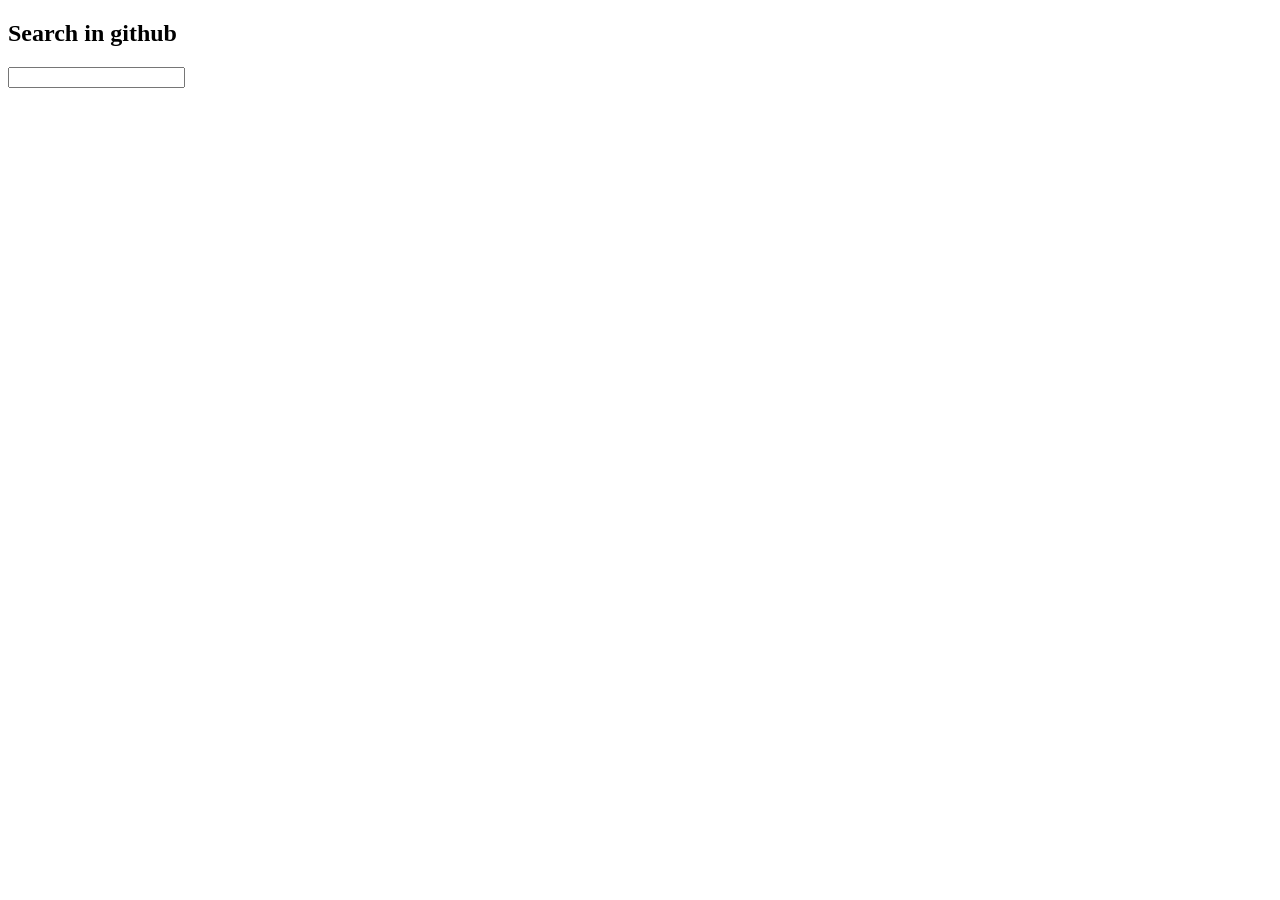
<file: search-in-github/index.html>
<!DOCTYPE html>
<html lang="en">
<head>
  <meta charset="UTF-8">
  <title>Search in github</title>
</head>
<body>
<h2>Search in github</h2>
<div>
  <input type="text" id="search">
</div>
<div id="result">

</div>
<script type="text/javascript" src="main.bundle.js?v=1"></script></body>
</html>
</file>
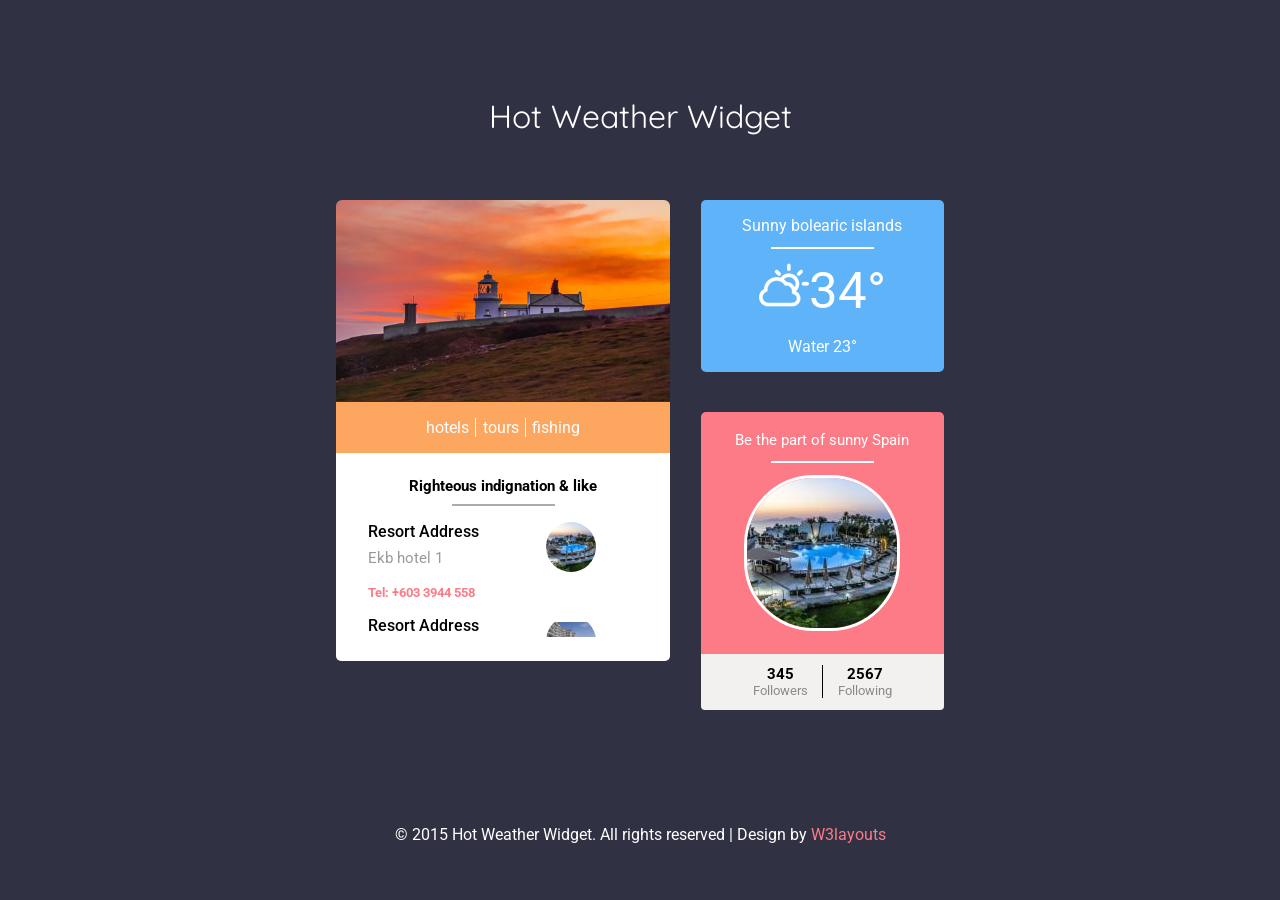
<file: weather-widget/index.html>
<!--Author: W3layouts
Author URL: http://w3layouts.com
License: Creative Commons Attribution 3.0 Unported
License URL: http://creativecommons.org/licenses/by/3.0/
-->
<!DOCTYPE HTML>
<html>
<head>
  <title>Hot Weather Widget  Responsive Widget Template | Home :: w3layouts</title>
  <script src="assets/js/jquery-1.11.0.min.js"></script>
  <link href="assets/css/style.css" rel="stylesheet" type="text/css" media="all"/>
  <!-- Custom Theme files -->
  <meta http-equiv="Content-Type" content="text/html; charset=utf-8" />
  <meta name="viewport" content="width=device-width, initial-scale=1, maximum-scale=1">
  <meta http-equiv="Content-Type" content="text/html; charset=utf-8" />
  <meta name="keywords" content="Hot Weather Widget Responsive, Login form web template, Sign up Web Templates, Flat Web Templates, Login signup Responsive web template, Smartphone Compatible web template, free webdesigns for Nokia, Samsung, LG, SonyErricsson, Motorola web design" />
  <!--google fonts-->
  <link href='//fonts.googleapis.com/css?family=Roboto:400,100,300,500,700,900' rel='stylesheet' type='text/css'>
  <link href='//fonts.googleapis.com/css?family=Quicksand:400,300,700' rel='stylesheet' type='text/css'>
  <!-- //end-smoth-scrolling -->
  <script>$(document).ready(function(c) {
      $('.log-close').on('click', function(c){
          $('.login-bottom').fadeOut('slow', function(c){
              $('.login-bottom').remove();
          });
      });
  });
  </script>
  <!--scroral start -->
</head>
<body>
  <app-root></app-root>
<script type="text/javascript" src="runtime.js"></script><script type="text/javascript" src="polyfills.js"></script><script type="text/javascript" src="styles.js"></script><script type="text/javascript" src="vendor.js"></script><script type="text/javascript" src="main.js"></script></body>
</html>
</file>
<file: weather-widget/assets/css/style.css>
/*--
Author: W3layouts
Author URL: http://w3layouts.com
License: Creative Commons Attribution 3.0 Unported
License URL: http://creativecommons.org/licenses/by/3.0/
--*/
/* start editing from here */
html,body,div,span,applet,object,iframe,h1,h2,h3,h4,h5,h6,p,blockquote,pre,a,abbr,acronym,address,big,cite,code,del,dfn,em,img,ins,kbd,q,s,samp,small,strike,strong,sub,sup,tt,var,b,u,i,dl,dt,dd,ol,nav ul,nav li,fieldset,form,label,legend,table,caption,tbody,tfoot,thead,tr,th,td,article,aside,canvas,details,embed,figure,figcaption,footer,header,hgroup,menu,nav,output,ruby,section,summary,time,mark,audio,video{margin:0;padding:0;border:0;font-size:100%;font:inherit;vertical-align:baseline;}
article, aside, details, figcaption, figure,footer, header, hgroup, menu, nav, section {display: block;}
ol,ul{list-style:none;margin:0;padding:0;}
blockquote,q{quotes:none;}
blockquote:before,blockquote:after,q:before,q:after{content:'';content:none;}
table{border-collapse:collapse;border-spacing:0;}
/* start editing from here */
a{text-decoration:none;}
.txt-rt{text-align:right;}/* text align right */
.txt-lt{text-align:left;}/* text align left */
.txt-center{text-align:center;}/* text align center */
.float-rt{float:right;}/* float right */
.float-lt{float:left;}/* float left */
.clear{clear:both;}/* clear float */
.pos-relative{position:relative;}/* Position Relative */
.pos-absolute{position:absolute;}/* Position Absolute */
.vertical-base{	vertical-align:baseline;}/* vertical align baseline */
.vertical-top{	vertical-align:top;}/* vertical align top */
.underline{	padding-bottom:5px;	border-bottom: 1px solid #eee; margin:0 0 20px 0;}/* Add 5px bottom padding and a underline */
nav.vertical ul li{	display:block;}/* vertical menu */
nav.horizontal ul li{	display: inline-block;}/* horizontal menu */
img{max-width:100%;}
/*end reset*/
/*--login start here--*/
 body{
  font-family: 'Roboto', sans-serif;
   font-size: 100%;
   background:#313144; 
}
a {
  text-decoration: none;
}
a:hover {
  transition: 0.5s all;
  -webkit-transition: 0.5s all;
  -moz-transition: 0.5s all;
  -o-transition: 0.5s all;
}
/*--header start here--*/
h1 {
  text-align: center;
  font-size: 2em;
  color: #fff;
  margin: 3em 0em 2em 0em;
  font-family: 'Quicksand', sans-serif;
}
.element {
  width: 40%;
  margin: 0 auto 7em;
}
.ele-strip {
  background: #fda660;
  padding: 1em 1em;
  margin: -3px 0px 0px 0px;
}
.temperatur {
  background: #5fb3f9;
  text-align: center;
  padding: 1em 1em;
  border-radius: 5px;
  margin-bottom: 2.5em;
}
.ele-strip ul{
  text-align: center;
}
.ele-strip ul li {
  display: inline-block;
  padding: 0em 0.5em;
  border-right: 1px solid #fff;
}
.ele-strip ul li a{
  font-size:1em;
  color: #fff;
}
/*--teddy-bear--*/
.teddy-bear {
  text-align: center;
}
.teddy-text {
  background: #fd7b87;
  padding: 1.2em 1em;
  border-radius: 5px 5px 0px 0px;
}
span.line {
  background: url(../images/line.png)no-repeat;
  width: 103px;
  height: 2px;
  display: block;
  margin: 0.6em auto 0em;
}
span.w-line {
  background: url(../images/w-line.png)no-repeat;
  width: 103px;
  height: 2px;
  display: block;
  margin:0.73em auto 0.72em;
}
.teddy-text h4 {
  color: #fff;
}
.teddy-text img {
  border-radius: 70px;
  border: 3px solid #fff;
}
.teddy-follow {
  background: #f2f1ef;
  padding: 0.7em 0em 0.7em 0em;
  border-radius: 0px 0px 4px 4px;
}
.teddy-follow li {
  display: inline-block;
  padding:0em 0.9em;
}
.teddy-follow li h3 {
  font-size: 0.95em;
  color: #000;
  font-weight: bold;
}
.teddy-follow li p {
  font-size: 0.8em;
  color: #8A8A8A;
}
.teddy-follow li.folw-h {
  border-right: 1px solid #000;
}
.element-bg-img img {
  border-radius: 6px 6px 0px 0px;
}
span.cloud {
  background: url(../images/cloudy.png)no-repeat;
  width: 50px;
  height: 50px;
  display: inline-block;
}
.element-left {
  float: left;
  width:50%;
}
.element-right {
  float: right;
   width: 35%;
}
.temperatur h5 {
  color: #fff;
  font-size: 1em;
}
.temperatur h2 {
  color: #fff;
  font-size: 3.2em;
  display: inline-block;
  vertical-align: top;
  font-family: 'Roboto', sans-serif;
}
.temperatur h6 {
  font-size: 1em;
  color: #fff;
  margin:1em 0em 0em 0em;
}
ul li.anc-bor {
    border-right: none;
}
/*--scroll --*/
.span_7 {
  padding-left: 0;
}
.span_8{
	text-align:center;
	padding-left: 0;
}
.col_2 {
  background-color: #fff;
  padding: 1em;
  margin-bottom: 1em;
}
.grid-1, .grid-2, .grid-3, .grid-4{
    display: inline-block;
}
.grid-1 {
  margin-bottom: 2em;
}
.grid-1, .grid-3{
	margin-right:10%;
	width: 27%;
}
.activity-row, .activity-row1{
  text-align: left;
}
i.text-info{
  float: left;
  line-height: 60px;
  font-size: 1.2em;
}
.activity-img{
  text-align:center;
}
.activity-img img{
  display:inline-block;
}
.activity-desc h5{
	color:#000;
	font-size:1em;
	font-weight:500;
	margin-bottom: 5px;
}
.activity-desc h5 a{
	color:#000;
}
.activity-desc p{
	color:#999;
	font-size:0.94em;
	line-height:1.7em;
}
.activity-desc h6 {
    color: #fd7b87;
    font-size: 13px;
    margin: 13px 0 0 0;
    font-weight: bold;
}
.activity-row{
	margin-bottom:1em;
}
.scrollbar{
	height:115px;
	background:#fff;
	overflow-y: scroll;
       padding: 1em 1em 0em 1em;
}
.activity_box{
  background: #fff;
  min-height: 120px;
}
#style-2::-webkit-scrollbar-track
{
	
	background-color:#f0f0f0;
}

#style-2::-webkit-scrollbar
{
	width:5px;
	background-color: #f5f5f5;
}

#style-2::-webkit-scrollbar-thumb
{
	
	background-color:#fda660;
}
.activity-desc {
    float: left;
    width: 50%;
}
.activity-img {
    float: right;
    width: 50%;
}
.activity-img ul li {
    display: inline-block;
}
.activity-img ul li img{
    border-radius:50px;
}
/*--village start here--*/
.village {
  background: #fff;
  padding: 1.5em 1em;
  border-radius: 0px 0px 5px 5px;
}
.village h3 {
  text-align: center;
  font-size: 0.95em;
  color: #000;
  font-weight: bold;
  font-family: 'Roboto', sans-serif;
}
.copy-right {
  text-align: center;
  padding:0em 0em 2em 0em;
}
.copy-right p {
  font-size: 1em;
  color: #fff;
  line-height: 1.6em;
}
.copy-right p a{
    color: #fd7b87;
}
.copy-right p a:hover{
    color: #fff;
    text-decoration:none;
}
.clear{
   clear:both;
}
/*--meadia quries start here--*/
@media(max-width:1600px){
.temperatur {
    margin-bottom:1.95em;
}
}
@media(max-width:1440px){
.jspVerticalBar {
  width: 15px!important;
}
.ele-strip ul li {
  padding: 0em 0.8em;
}
.element-right {
  width: 40%;
}
.element {
  width: 43%;
}
.ele-strip ul li {
  padding: 0em 0.4em;
}
.teddy-text {
  padding: 1.2em 1em;
}
.temperatur {
    margin-bottom: 1.5em;
}
}
@media(max-width:1366px){
.element-left {
  width: 55%;
}
.element {
  width: 44%;
}
.temperatur {
    margin-bottom: 2.5em;
}
}
@media(max-width:1280px){
.teddy-text h4 {
  font-size: 0.95em;
}
.element {
  width: 47.5%;
}
}
@media(max-width:1024px){
.element {
  width: 58.5%;
}
.temperatur {
    margin-bottom: 2.3em;
}
}
@media(max-width:768px){
.element {
  width: 76.5%;
}
.temperatur {
    margin-bottom: 2.1em;
}
}
@media(max-width:736px){
.temperatur {
  margin-bottom: 2em;
}
}
@media(max-width:667px){
.element {
  width: 85.5%;
}
.temperatur {
  margin-bottom: 2em;
}
}
@media(max-width:640px){
.element {
  width: 90.5%;
}
.temperatur {
    margin-bottom:2.3em;
}
.teddy-text {
    padding: 1em 1em;
}
}
@media(max-width:600px){
.element {
  width: 94.5%;
}
}
@media(max-width:568px){
.element {
  width: 98%;
}
}
@media(max-width:480px){
.element-left {
  width: 100%;
  float: none;
}
.element-right {
  width: 100%;
  float: none;
  margin: 1.5em 0em 0em 0em;
}
.element {
  width: 80%;
}
h1 {
  font-size: 1.8em;
  margin: 1.5em 0em 1em 0em;
}
.jspContainer {
  width: 335px !important;
}
.temperatur {
  margin-bottom: 1.5em;
}
}
@media(max-width:414px){

}
@media(max-width:384px){

}
@media(max-width:375px){

}
@media(max-width:320px){
h1 {
  font-size: 1.5em;
  margin: 1em 0em 1em 0em;
}
.element {
  width: 95%;
  margin: 0 auto 2em;
}
.jspContainer {
  width: 259px !important;
}
.row.row1.scroll-pane.jspScrollable {
  width: 260px!important;
}
.ele-strip ul li a {
  font-size: 0.9em;
}
.top-on1 h4 {
  font-size: 0.84em;
}
.top-on1 h5 {
  font-size: 0.75em;
}
.copy-right p {
  font-size: 0.85em;
}
.activity-desc h5 {
    color: #000;
    font-size: 0.95em;
}
.activity-desc p {
    font-size: 0.8em;
}
.activity-desc h6 {
    font-size: 12px;
}
}
</file>
